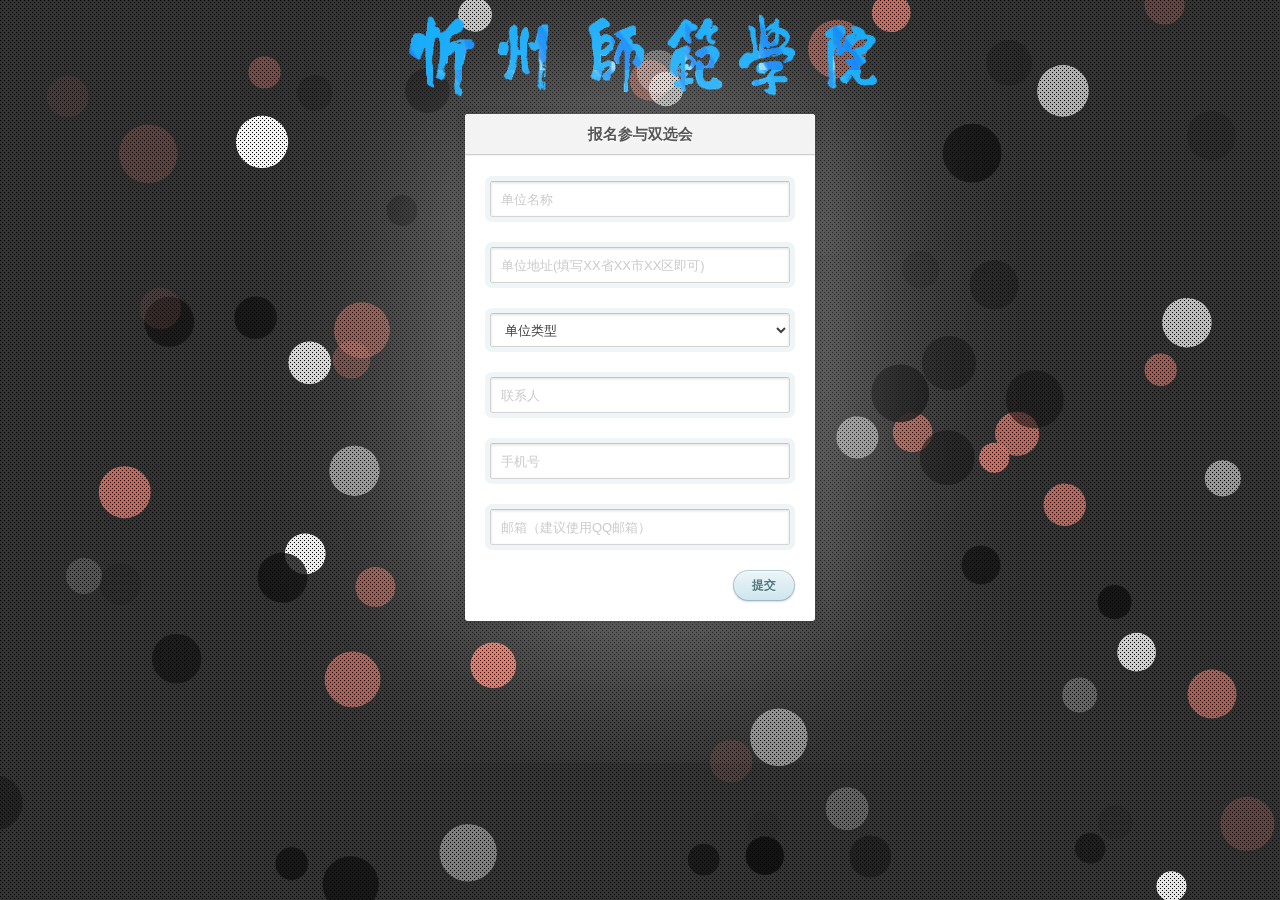
<file: index.html>
<!DOCTYPE html>
<head>
  <meta http-equiv="X-UA-Compatible" content="IE=edge,chrome=1">
  <meta charset="utf-8">
  <meta name="viewport" content="width=device-width; initial-scale=1.0; maximum-scale=1.0;"/>
  <meta name="viewport" content="initial-scale=1.0,user-scalable=no"/> 
  <title>忻州师范学院-双选会</title>
  <script src="js/jquery-1.7.1.min.js"></script>
  <script src="js/easyBackground-min.js"></script>
<LINK REL=StyleSheet HREF="style/style.css" TYPE="text/css" MEDIA=screen>
<link rel="stylesheet" href="css/styles.css" media="screen">
<meta name="robots" content="noindex,follow" />
</head>
<body>
<script type="text/javascript">

      $(document).ready(function() {
    $('body').easyBackground({
        wrapNeighbours: true
    });
      });

  </script>
<div align="center" style="width=device-width;max-width:500px;margin:0 auto;"><img style="width:100%;" src="./images/title.png" /></div>
  <div class="container">
    <div class="login">
      <h1>报名参与双选会</h1>
      <form method="post" action="_index.php">
        <p><input type="text" name="dwmc" value="" placeholder="单位名称"></p>
        <p><input type="text" name="dwdz" value="" placeholder="单位地址(填写XX省XX市XX区即可)"></p>
		<p><select size="1" name="dwlx" id="dwlx">
                <option value="null">单位类型</option> 
                <option value="其他">其他</option>
                <option value="学校">学校</option>
                <option value="金融">金融</option> 
                <option value="部队">部队</option>
                <option value="国有企业">国有企业</option> 
                <option value="三资企业">三资企业</option>
                <option value="科研设计">科研设计</option> 
                <option value="医疗卫生">医疗卫生</option>
				<option value="政府机关">政府机关</option>
            </select>
		</p>
        <p><input type="text" name="lxr" value="" placeholder="联系人"></p>
		<p><input type="text" name="sjh" value="" placeholder="手机号"></p>
        <p><input type="text" name="yx" value="" placeholder="邮箱（建议使用QQ邮箱）"></p>
        <p class="submit"><input type="submit" name="commit" value="提交"></p>
      </form>
    </div>
<!--
    <div class="login-help">
      <p>Forgot your password? <a href="#">Click here to reset it</a>.</p>
    </div>
-->
  </div>
<!--
<div style="text-align:center;clear:both">
<p>适用浏览器：FireFox、Chrome、Safari、Opera、傲游、搜狗. 不支持IE8、360、世界之窗。</p>
<p>来源：<a href="http://sc.chinaz.com/" target="_blank">站长素材</a></p>
</div>
-->
</body>
</html>
</file>
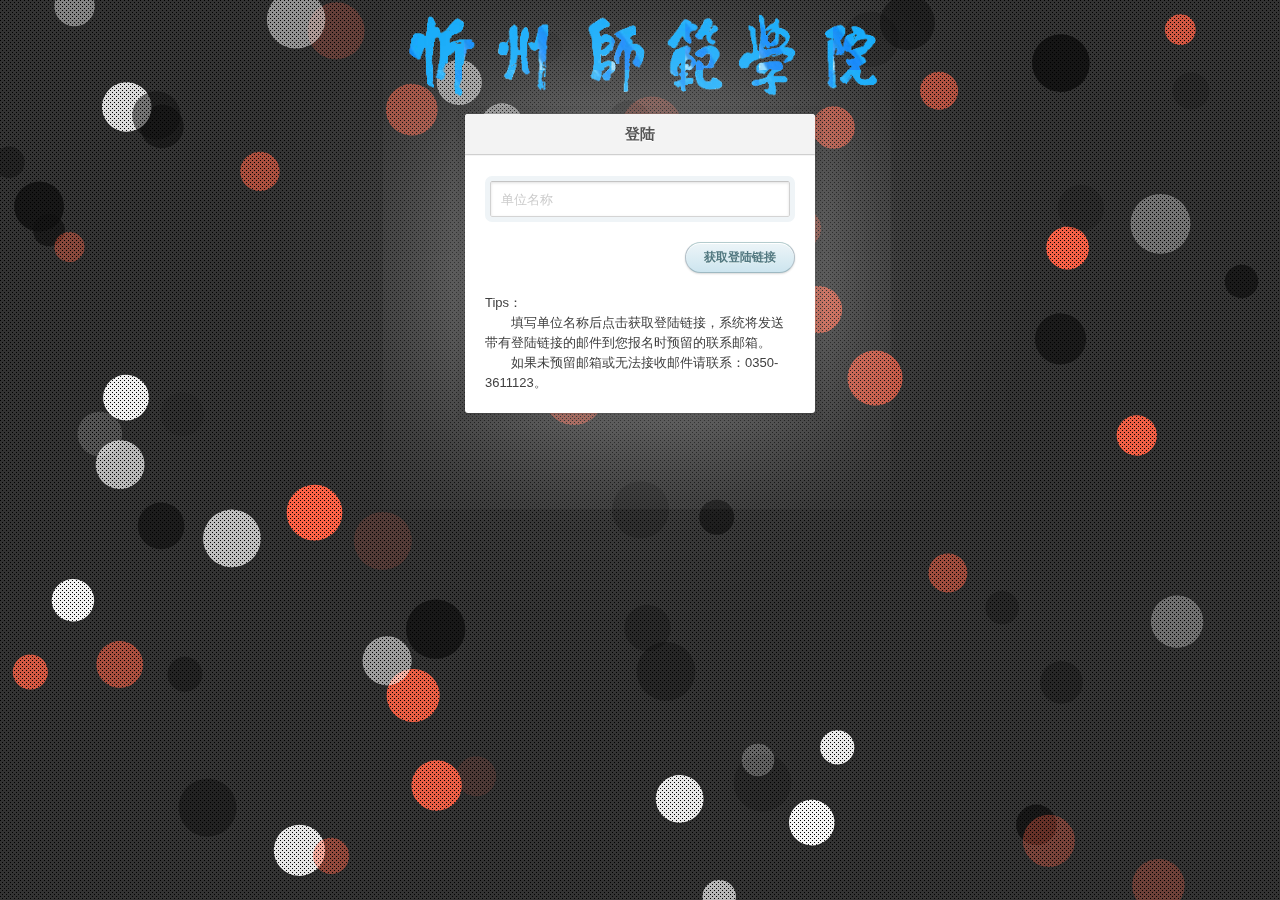
<file: login.html>
<!DOCTYPE html>
<head>
  <meta http-equiv="X-UA-Compatible" content="IE=edge,chrome=1">
  <meta charset="utf-8">
  <meta name="viewport" content="width=device-width; initial-scale=1.0; maximum-scale=1.0;"/>
  <meta name="viewport" content="initial-scale=1.0,user-scalable=no"/> 
  <title>忻州师范学院-双选会</title>
  <script src="js/jquery-1.7.1.min.js"></script>
  <script src="js/easyBackground-min.js"></script>
<LINK REL=StyleSheet HREF="style/style.css" TYPE="text/css" MEDIA=screen>
<link rel="stylesheet" href="css/styles.css" media="screen">
<meta name="robots" content="noindex,follow" />
</head>
<body>
<script type="text/javascript">

      $(document).ready(function() {
    $('body').easyBackground({
        wrapNeighbours: true
    });
      });

  </script>
<div align="center" style="width=device-width;max-width:500px;margin:0 auto;"><img style="width:100%;" src="./images/title.png" /></div>
  <div class="container">
    <div class="login">
      <h1>登陆</h1>
      <form method="post" action="login.php">
        <p><input type="text" name="dwmc" value="" placeholder="单位名称"></p>
        <p class="submit"><input type="submit" name="commit" value="获取登陆链接"></p>
		<p>Tips：<br>&emsp;&emsp;填写单位名称后点击获取登陆链接，系统将发送带有登陆链接的邮件到您报名时预留的联系邮箱。<br>&emsp;&emsp;如果未预留邮箱或无法接收邮件请联系：0350-3611123。</p>
      </form>
    </div>
  </div>
</body>
</html>
</file>
<file: style/style.css>
/*
 * Proudly developed by Dylan Langlois for DesignModo. 
 * Twitter: @dylanbrendan
 */

body {
  font: 13px/20px "Lucida Grande", Tahoma, Verdana, sans-serif;
  color: #404040;
  background: #0ca3d2;
}
input[type=checkbox],
input[type=radio] {
border: 1px solid #c0c0c0;
margin: 0 0.1em 0 0;
padding: 0;
font-size: 16px;
line-height: 1em;
width: 1.25em;
height: 1.25em;
background: #fff;
background: -webkit-gradient(linear, 0% 0%, 0% 100%, from(#ededed), to(#fbfbfb));

-webkit-appearance: none;
-webkit-box-shadow: 1px 1px 1px #fff;
-webkit-border-radius: 0.25em;
vertical-align: text-top;
display: inline-block;

}

input[type=radio] {
-webkit-border-radius: 2em; /* Make radios round */
}

input[type=checkbox]:checked::after {
content:"✔";
display:block;
text-align: center;
font-size: 16px;
height: 16px;
line-height: 18px;
}

input[type=radio]:checked::after {
content:"●";
display:block;
height: 16px;
line-height: 15px;
font-size: 20px;
text-align: center;
}

select {
border: 1px solid #D0D0D0;
background: url(http://www.quilor.com/i/select.png) no-repeat right center, -webkit-gradient(linear, 0% 0%, 0% 100%, from(#fbfbfb), to(#ededed));
background: -moz-linear-gradient(19% 75% 90deg,#ededed, #fbfbfb);
-webkit-box-shadow: 0 1px 2px rgba(0,0,0,.05);
-moz-box-shadow: 0 1px 2px rgba(0,0,0,.05);
-webkit-box-shadow: 0 1px 2px rgba(0,0,0,.05);
color: #444;
}
.container {
  margin: 10px auto;
  width: 355px;
}

.login {
  position: relative;
  margin: 0 auto;
  padding: 20px 20px 20px;
  width: 310px;
  background: white;
  border-radius: 3px;
  -webkit-box-shadow: 0 0 200px rgba(255, 255, 255, 0.5), 0 1px 2px rgba(0, 0, 0, 0.3);
  box-shadow: 0 0 200px rgba(255, 255, 255, 0.5), 0 1px 2px rgba(0, 0, 0, 0.3);
}

.login:before {
  content: '';
  position: absolute;
  top: -8px;
  right: -8px;
  bottom: -8px;
  left: -8px;
  z-index: -1;
  background: rgba(0, 0, 0, 0.08);
  border-radius: 4px;
}

.login h1 {
  margin: -20px -20px 21px;
  line-height: 40px;
  font-size: 15px;
  font-weight: bold;
  color: #555;
  text-align: center;
  text-shadow: 0 1px white;
  background: #f3f3f3;
  border-bottom: 1px solid #cfcfcf;
  border-radius: 3px 3px 0 0;
  background-image: -webkit-linear-gradient(top, whiteffd, #eef2f5);
  background-image: -moz-linear-gradient(top, whiteffd, #eef2f5);
  background-image: -o-linear-gradient(top, whiteffd, #eef2f5);
  background-image: linear-gradient(to bottom, whiteffd, #eef2f5);
  -webkit-box-shadow: 0 1px whitesmoke;
  box-shadow: 0 1px whitesmoke;
}

.login p {
  margin: 20px 0 0;
}

.login p:first-child {
  margin-top: 0;
}

.login input[type=text], .login input[type=password] {
  width: 278px;
}

.login p.remember_me {
  float: left;
  line-height: 31px;
}

.login p.remember_me label {
  font-size: 12px;
  color: #777;
  cursor: pointer;
}

.login p.remember_me input {
  position: relative;
  bottom: 1px;
  margin-right: 4px;
  vertical-align: middle;
}

.login p.submit {
  text-align: right;
}

.login-help {
  margin: 20px 0;
  font-size: 11px;
  color: white;
  text-align: center;
  text-shadow: 0 1px #2a85a1;
}

.login-help a {
  color: #cce7fa;
  text-decoration: none;
}

.login-help a:hover {
  text-decoration: underline;
}

:-moz-placeholder {
  color: #c9c9c9 !important;
  font-size: 13px;
}

::-webkit-input-placeholder {
  color: #ccc;
  font-size: 13px;
}

input {
  font-family: 'Lucida Grande', Tahoma, Verdana, sans-serif;
  font-size: 14px;
}

input[type=text], input[type=password] {
  margin: 5px;
  padding: 0 10px;
  width: 200px;
  height: 34px;
  color: #404040;
  background: white;
  border: 1px solid;
  border-color: #c4c4c4 #d1d1d1 #d4d4d4;
  border-radius: 2px;
  outline: 5px solid #eff4f7;
  -moz-outline-radius: 3px;
  -webkit-box-shadow: inset 0 1px 3px rgba(0, 0, 0, 0.12);
  box-shadow: inset 0 1px 3px rgba(0, 0, 0, 0.12);
}

input[type=text]:focus, input[type=password]:focus {
  border-color: #7dc9e2;
  outline-color: #dceefc;
  outline-offset: 0;
}

input[type=submit] {
  padding: 0 18px;
  height: 29px;
  font-size: 12px;
  font-weight: bold;
  color: #527881;
  text-shadow: 0 1px #e3f1f1;
  background: #cde5ef;
  border: 1px solid;
  border-color: #b4ccce #b3c0c8 #9eb9c2;
  border-radius: 16px;
  outline: 0;
  -webkit-box-sizing: content-box;
  -moz-box-sizing: content-box;
  box-sizing: content-box;
  background-image: -webkit-linear-gradient(top, #edf5f8, #cde5ef);
  background-image: -moz-linear-gradient(top, #edf5f8, #cde5ef);
  background-image: -o-linear-gradient(top, #edf5f8, #cde5ef);
  background-image: linear-gradient(to bottom, #edf5f8, #cde5ef);
  -webkit-box-shadow: inset 0 1px white, 0 1px 2px rgba(0, 0, 0, 0.15);
  box-shadow: inset 0 1px white, 0 1px 2px rgba(0, 0, 0, 0.15);
}

input[type=submit]:active {
  background: #cde5ef;
  border-color: #9eb9c2 #b3c0c8 #b4ccce;
  -webkit-box-shadow: inset 0 0 3px rgba(0, 0, 0, 0.2);
  box-shadow: inset 0 0 3px rgba(0, 0, 0, 0.2);
}

.lt-ie9 input[type=text], .lt-ie9 input[type=password] {
  line-height: 34px;
}

select{
  margin: 5px;
  padding: 0 10px;
  width: 300px;
  height: 34px;
  color: #404040;
  background: white;
  border: 1px solid;
  border-color: #c4c4c4 #d1d1d1 #d4d4d4;
  border-radius: 2px;
  outline: 5px solid #eff4f7;
  -moz-outline-radius: 3px;
  -webkit-box-shadow: inset 0 1px 3px rgba(0, 0, 0, 0.12);
  box-shadow: inset 0 1px 3px rgba(0, 0, 0, 0.12);
}
</file>
<file: css/styles.css>
body {
    height: 100%;
    margin: 0;
    padding: 0;
}
#content {
    width: 960px;
    background: #FFF;
    background: rgba(255,255,255,.75);
    padding: 20px;
    margin: 50px auto;
    border: 1px solid #666;
    -webkit-box-shadow: 2px 2px 5px 1px rgba(0,0,0,.3);
    box-shadow: 2px 2px 5px 1px rgba(0,0,0,.3);
    border-radius: 5px;
}
@media (max-width:1000px) {
    #content {
	width: 800px;
    }
}
@media (max-width:900px) {
    #content {
	width: 700px;
    }
}
@media (max-width:770px) {
    #content {
	width: 500px;
    }
}

#content iframe {
    border: none;
}
</file>
